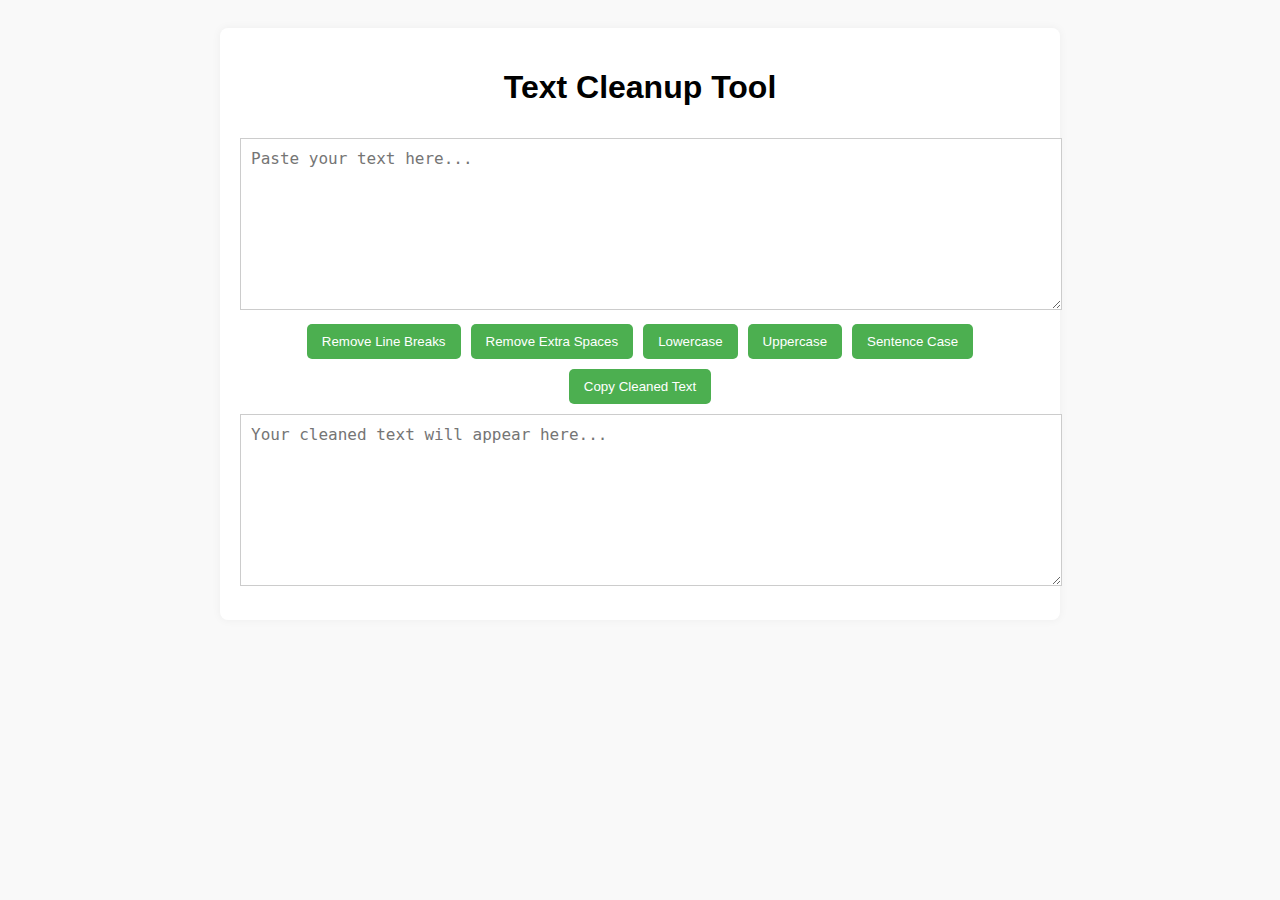
<file: index.html>
<!DOCTYPE html>
<html lang="en">
<head>
  <meta charset="UTF-8" />
  <meta name="viewport" content="width=device-width, initial-scale=1.0"/>
  <title>Text Cleanup Tool</title>
  <link rel="stylesheet" href="style.css" />
</head>
<body>
  <div class="container">
    <h1>Text Cleanup Tool</h1>
    <textarea id="inputText" placeholder="Paste your text here..."></textarea>

    <div class="buttons">
      <button onclick="removeLineBreaks()">Remove Line Breaks</button>
      <button onclick="removeExtraSpaces()">Remove Extra Spaces</button>
      <button onclick="convertToLower()">Lowercase</button>
      <button onclick="convertToUpper()">Uppercase</button>
      <button onclick="convertToSentence()">Sentence Case</button>
      <button onclick="copyText()">Copy Cleaned Text</button>
    </div>

    <textarea id="outputText" placeholder="Your cleaned text will appear here..." readonly></textarea>
  </div>

  <script src="script.js"></script>
</body>
</html>
</file>
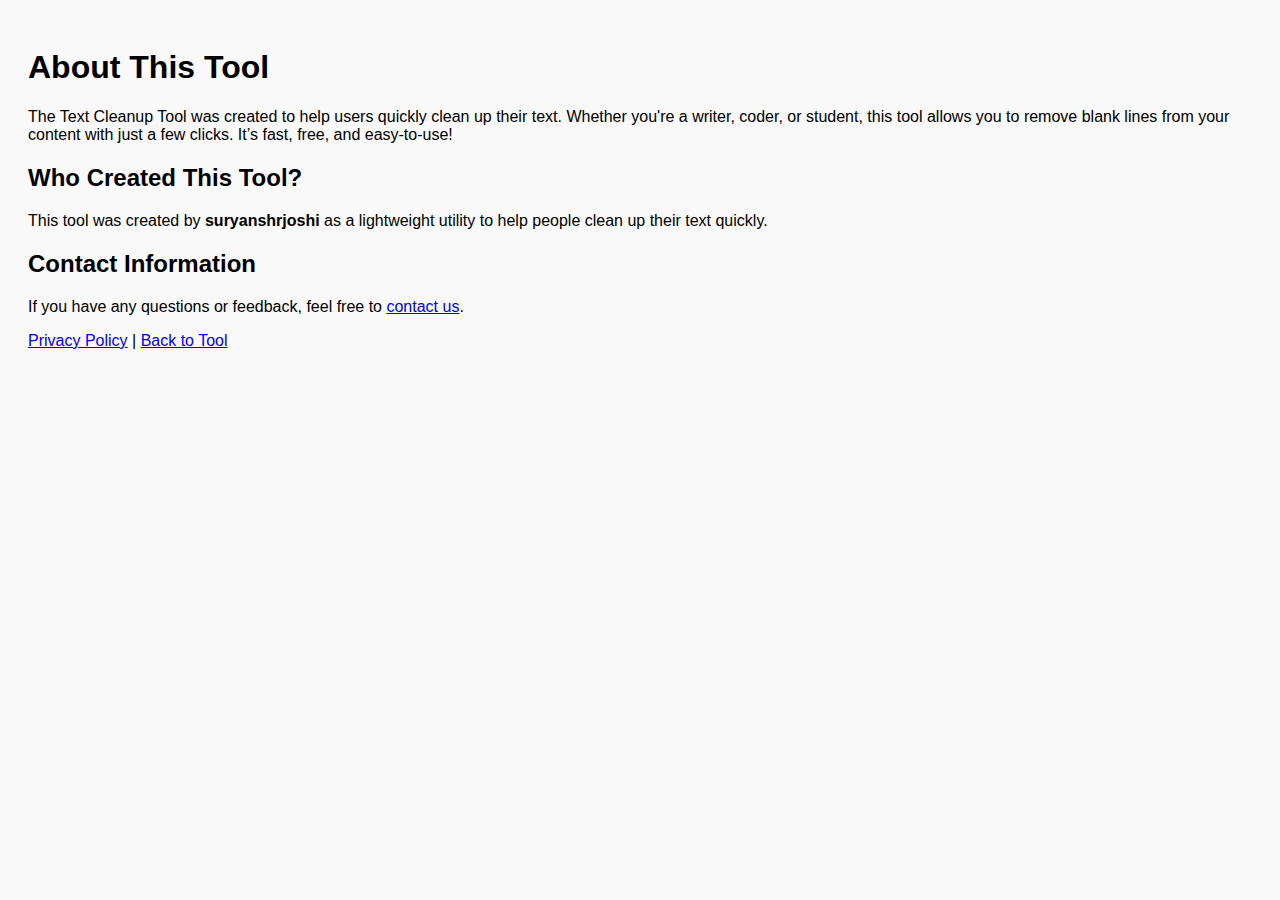
<file: about.html>
<!DOCTYPE html>
<html lang="en">
<head>
  <meta charset="UTF-8" />
  <meta name="viewport" content="width=device-width, initial-scale=1.0" />
  <title>About - Text Cleanup Tool</title>
  <link rel="stylesheet" href="style.css" />
</head>
<body>
  <h1>About This Tool</h1>
  <p>The Text Cleanup Tool was created to help users quickly clean up their text. Whether you're a writer, coder, or student, this tool allows you to remove blank lines from your content with just a few clicks. It’s fast, free, and easy-to-use!</p>

  <h2>Who Created This Tool?</h2>
  <p>This tool was created by <strong>suryanshrjoshi</strong> as a lightweight utility to help people clean up their text quickly.</p>

  <h2>Contact Information</h2>
  <p>If you have any questions or feedback, feel free to <a href="contact.html">contact us</a>.</p>

  <footer>
    <p><a href="privacy-policy.html">Privacy Policy</a> | <a href="index.html">Back to Tool</a></p>
  </footer>

</body>
</html>
</file>
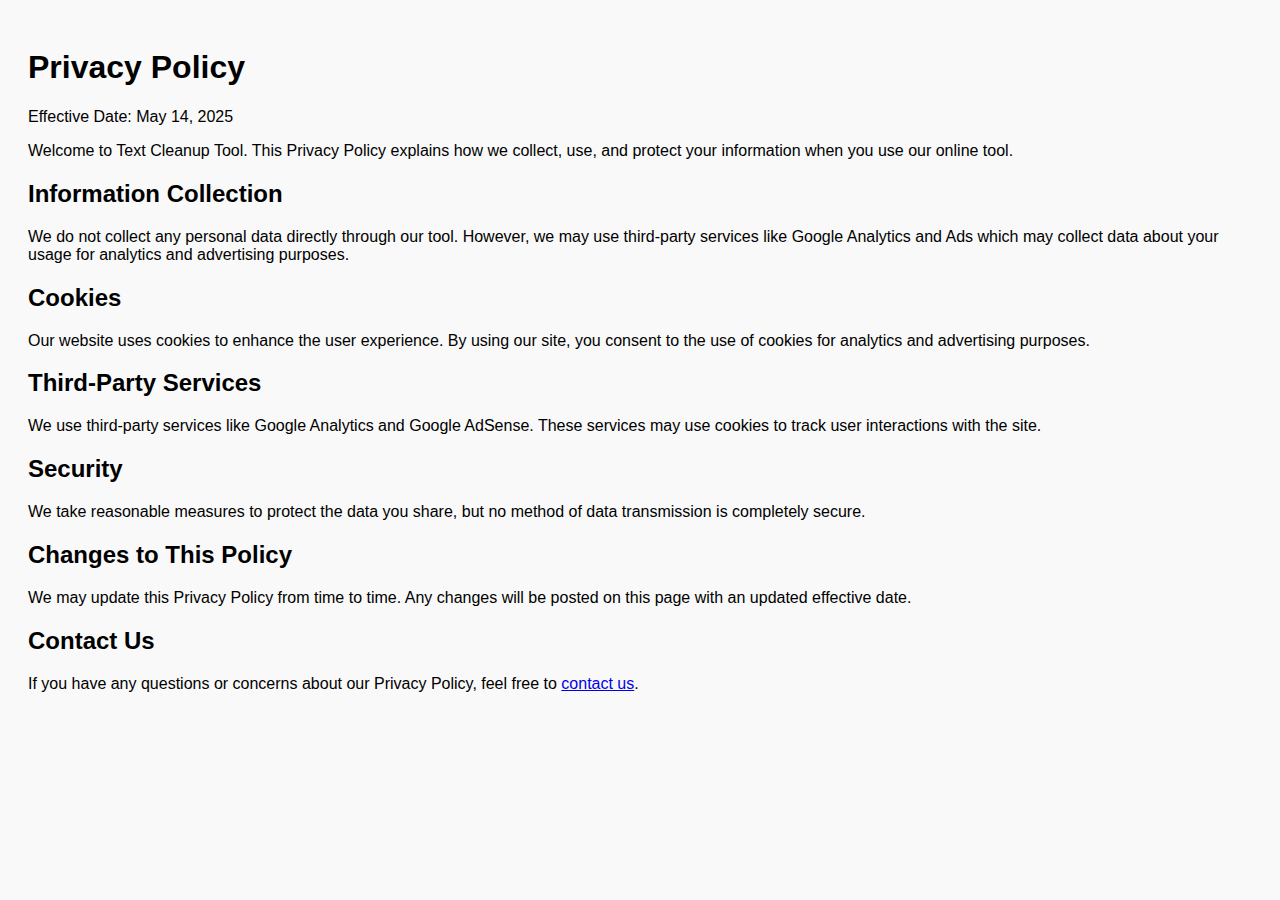
<file: privacy-policy.html>
<!DOCTYPE html>
<html lang="en">
<head>
  <meta charset="UTF-8" />
  <meta name="viewport" content="width=device-width, initial-scale=1.0" />
  <title>Privacy Policy - Text Cleanup Tool</title>
  <link rel="stylesheet" href="style.css" />
</head>
<body>
  <h1>Privacy Policy</h1>
  <p>Effective Date: May 14, 2025</p>

  <p>Welcome to Text Cleanup Tool. This Privacy Policy explains how we collect, use, and protect your information when you use our online tool.</p>

  <h2>Information Collection</h2>
  <p>We do not collect any personal data directly through our tool. However, we may use third-party services like Google Analytics and Ads which may collect data about your usage for analytics and advertising purposes.</p>

  <h2>Cookies</h2>
  <p>Our website uses cookies to enhance the user experience. By using our site, you consent to the use of cookies for analytics and advertising purposes.</p>

  <h2>Third-Party Services</h2>
  <p>We use third-party services like Google Analytics and Google AdSense. These services may use cookies to track user interactions with the site.</p>

  <h2>Security</h2>
  <p>We take reasonable measures to protect the data you share, but no method of data transmission is completely secure.</p>

  <h2>Changes to This Policy</h2>
  <p>We may update this Privacy Policy from time to time. Any changes will be posted on this page with an updated effective date.</p>

  <h2>Contact Us</h2>
  <p>If you have any questions or concerns about our Privacy Policy, feel free to <a href="contact.html">contact us</a>.</p>

</body>
</html>
</file>
<file: style.css>
body {
  font-family: sans-serif;
  background: #f9f9f9;
  padding: 20px;
}

.container {
    background: white;
  padding: 20px;
  border-radius: 8px;
  box-shadow: 0 0 10px rgba(0,0,0,0.05);
  max-width: 800px;
  margin: auto;
  text-align: center;
}

textarea {
    border: 1px solid #ccc;
  background: #fff;
  width: 100%;
  height: 150px;
  margin: 10px 0;
  padding: 10px;
  font-size: 16px;
  resize: vertical;
}

.buttons {
  display: flex;
  flex-wrap: wrap;
  gap: 10px;
  justify-content: center;
}

button {
  padding: 10px 15px;
  background: #4caf50;
  color: white;
  border: none;
  cursor: pointer;
  border-radius: 5px;
}

button:hover {
  background: #388e3c;
}
</file>
